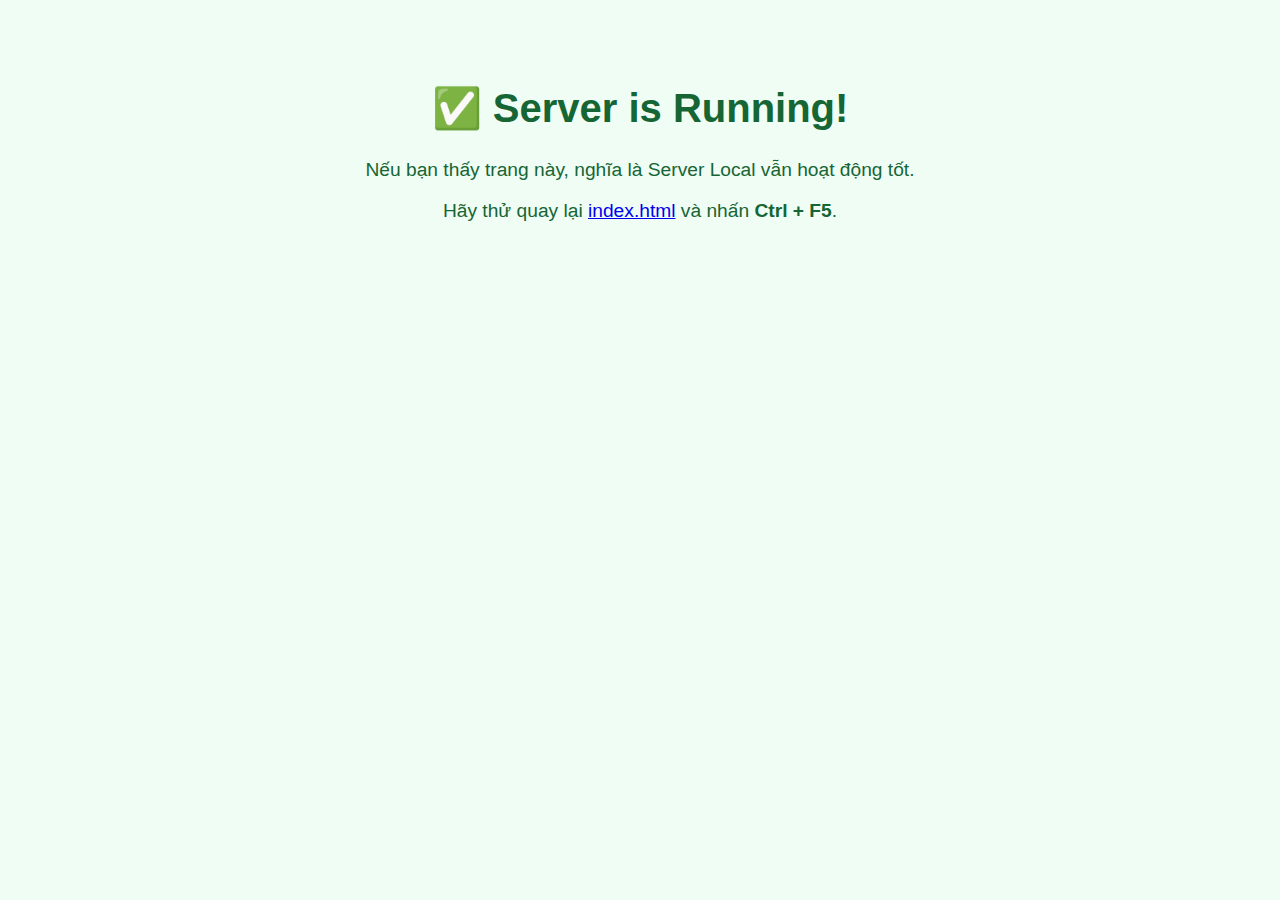
<file: debug.html>
<!DOCTYPE html>
<html lang="en">

<head>
    <meta charset="UTF-8">
    <meta name="viewport" content="width=device-width, initial-scale=1.0">
    <title>Server Status Check</title>
    <style>
        body {
            font-family: sans-serif;
            text-align: center;
            padding: 50px;
            background: #f0fdf4;
            color: #166534;
        }

        h1 {
            font-size: 2.5rem;
        }

        p {
            font-size: 1.2rem;
        }
    </style>
</head>

<body>
    <h1>✅ Server is Running!</h1>
    <p>Nếu bạn thấy trang này, nghĩa là Server Local vẫn hoạt động tốt.</p>
    <p>Hãy thử quay lại <a href="index.html">index.html</a> và nhấn <b>Ctrl + F5</b>.</p>
</body>

</html>
</file>
